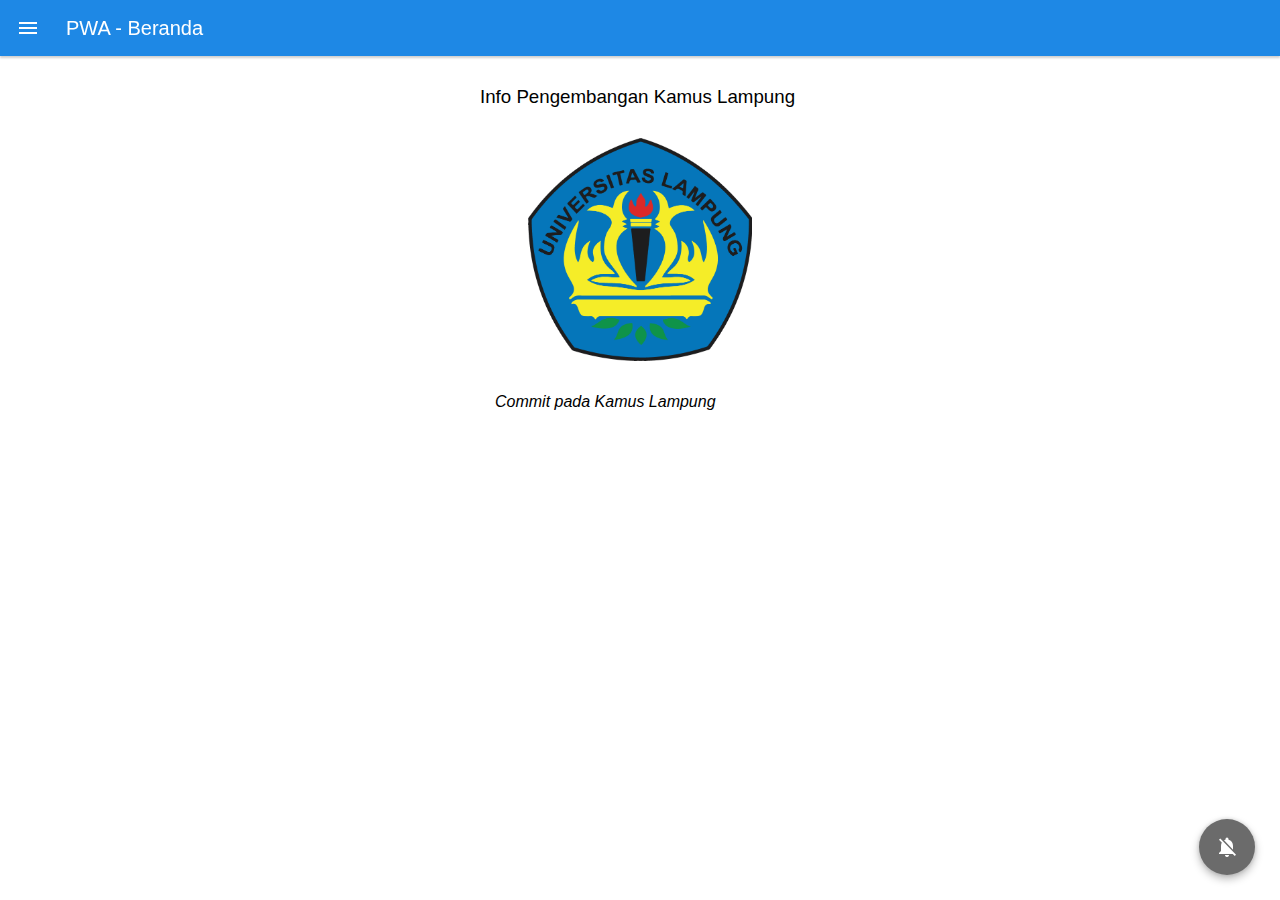
<file: index.html>
<!DOCTYPE html>
<html>
    <head>
        <meta charset="utf-8">
        <meta http-equiv="X-UA-Compatible" content="IE=edge">
        <meta name="viewport" content="width=device-width, initial-scale=1.0">
        <title>Commits PWA</title>
         <link rel="manifest" href="./manifest.json">
        <link rel="stylesheet" href="css/style.css">
    </head>
    <body>
        <div class="app app__layout">
            <header>
                <span class="header__icon">
                    <svg class="menu__icon no--select" width="24px" height="24px" viewBox="0 0 48 48" fill="#fff">
                        <path d="M6 36h36v-4H6v4zm0-10h36v-4H6v4zm0-14v4h36v-4H6z"></path>
                    </svg>
                </span>

                <span class="header__title no--select">PWA - Beranda</span>
            </header>

            <div class="menu">
                <div class="menu__header"></div>
                <ul class="menu__list">
                    <li><a href="index.html">Beranda</a></li>
                    <li><a href="latest.html">Commit</a></li>
                </ul>
            </div>

            <div class="menu__overlay"></div>

            <div class="app__content">
                <section class="section">
                    <h3>Info Pengembangan Kamus Lampung</h3>
                    <img class="profile-pic" src="./images/Logo-2016-Unila.png" alt="Universitas Lampung">

                    <p class="home-note">Commit pada Kamus Lampung</p>
                </section>

                <div class="fab fab__push">
                    <div class="fab__ripple"></div>
                    <img class="fab__image" src="./images/push-off.png" alt="Push Notification">
                </div>

                <!-- Toast msg's -->
                <div class="toast__container"></div>
            </div>
        </div>

        <script src="./js/app.js"></script>
        <script src="./js/toast.js"></script>
        <script src="./js/offline.js"></script>
        <script src="./js/menu.js"></script>
        <script src="./js/notification.js"></script>
    </body>
</html>
</file>
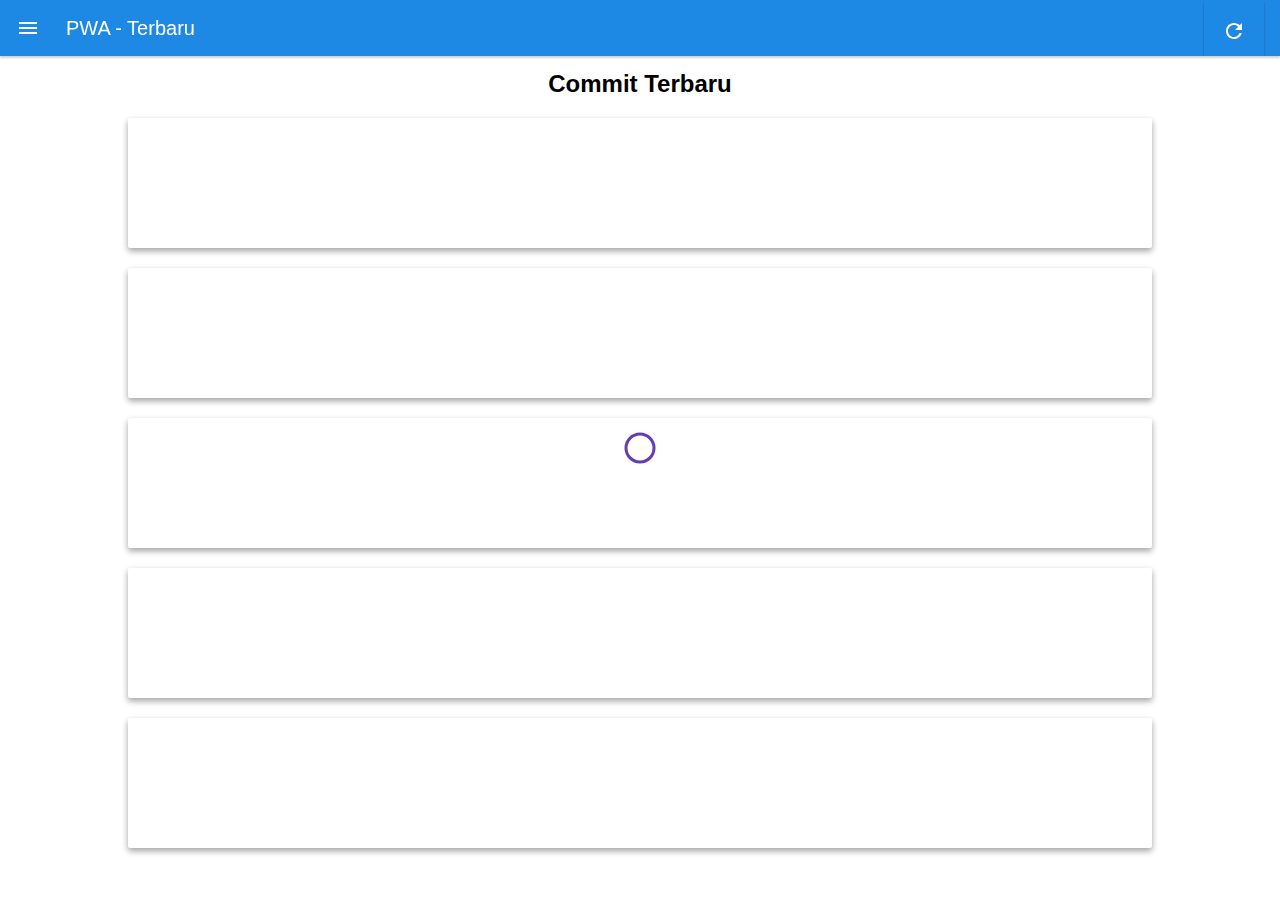
<file: latest.html>
<!DOCTYPE html>
<html lang="en">

<head>
    <meta charset="UTF-8">
    <meta http-equiv="X-UA-Compatible" content="IE=edge">
    <meta name="viewport" content="width=device-width, initial-scale=1.0">
    <title>Commits PWA</title>
     <link rel="manifest" href="./manifest.json">
    <link rel="stylesheet" href="css/style.css">
</head>

<body>
    <div class="app app_layout">
        <header>
            <span class="header__icon">
                    <svg class="menu__icon no--select" width="24px" height="24px" viewBox="0 0 48 48" fill="#fff">
                        <path d="M6 36h36v-4H6v4zm0-10h36v-4H6v4zm0-14v4h36v-4H6z"></path>
                    </svg>
                </span>

            <span class="header__title no--select">PWA - Terbaru</span>
            <button id="butRefresh" class="headerButton" aria-label="Refresh"></button>
        </header>

        <div class="menu">
            <div class="menu__header"></div>
            <ul class="menu__list">
                <li>
                    <a href="index.html">Beranda</a>
                </li>
                <li>
                    <a href="latest.html">Commit</a>
                </li>
            </ul>
        </div>

        <div class="menu__overlay"></div>

        <section class="card_container">
            <h2 style="margin-top: 70px; text-align: center;">Commit Terbaru</h2>

            <div class="container">
                <section class="card first">

                </section>
                <section class="card second">

                </section>
                <section class="card third">

                </section>
                <section class="card fourth">

                </section>
                <section class="card fifth">

                </section>
            </div>
        </section>

        <div class="loader">
            <svg viewBox="0 0 32 32" width="32" height="32">
                <circle id="spinner" cx="16" cy="16" r="14" fill="none"></circle>
            </svg>
        </div>
        <!-- Pesan Toast  -->
        <div class="toast__container"></div>

    </div>

    <script src="./js/app.js"></script>
    <script src="./js/latest.js"></script>
    <script src="./js/toast.js"></script>
    <script src="./js/offline.js"></script>
    <script src="./js/menu.js"></script>
</body>

</html>
</file>
<file: css/style.css>
/*

# BEM (BLOCK, ELEMENT, MODIFIER) METHEDOLOGY

<div class="card card--show">
  <div class="card__title"></div>
  <div class="card__container">

  </div>
</div>

.card - BLOCK

.card__title - ELEMENT

.card--show - MODIFIER

*/


/* RESET styles */

*,
*::after,
*::before {
  box-sizing: border-box;
}

html,
body,
p {
  margin: 0;
  padding: 0;
}

a {
  text-decoration: none;
  color: inherit;
}

ul,
li {
  list-style: none;
  padding: 0;
  margin: 0;
}

.no--select {
  -moz-user-select: none;
  -ms-user-select: none;
  -webkit-user-select: none;
  user-select: none;
}

h3 {
  text-align: left;
  margin-top: 20px;
  margin-bottom: 30px;
  font-weight: 500;
}

/* MAIN styles */

body {
  font-family: Roboto, 'Helvetica Neue', Helvetica, Arial, sans-serif;
  font-size: 1rem;
  -webkit-font-smoothing: antialiased;
  -webkit-text-size-adjust: 100%;
  padding: 0;
  margin: 0;
  scroll-behavior: smooth;
}

.app-layout {
  position: absolute;
  top: 0;
  left: 0;
  right: 0;
  bottom: 0;
  width: 100%;
  height: 100%;
}

header {
  position: fixed;
  width: 100%;
  height: 56px;
  top: 0;
  background-color: #1E88E5;
  box-shadow: 0 2px 2px 0 rgba(0, 0, 0, 0.19);
  display: -webkit-box;
  display: -ms-flexbox;
  display: flex;
  overflow: hidden;
  z-index: 1;
  color: #fff;
  -webkit-user-select: none;
     -moz-user-select: none;
      -ms-user-select: none;
          user-select: none;
  -webkit-transition: background-color 250ms linear;
  transition: background-color 250ms linear;
}

.app__offline {
  background-color: #6b6b6b;
}

.offline {
  background: #6b6b6b;
}

.container h4{
  font-family: Consolas, "courier new";
}

.header__icon {
  width: 48px;
  height: 48px;
  margin: 4px;
  display: -webkit-box;
  display: -ms-flexbox;
  display: flex;
  -webkit-box-align: center;
  -ms-flex-align: center;
  align-items: center;
  -webkit-box-pack: center;
  -ms-flex-pack: center;
  justify-content: center;
  cursor: pointer;
}

.header__icon:active {
  opacity: 0.8;
  outline: 1px solid #fff;
}

.header__title {
  color: #fff;
  font-size: 20px;
  -ms-flex-item-align: center;
  -ms-grid-row-align: center;
  align-self: center;
  margin-left: 10px;
}

.menu {
  width: 280px;
  height: 100%;
  background: #fff;
  position: fixed;
  top: 0;
  bottom: 0;
  box-shadow: 0px 0px 11px 0px rgba(0, 0, 0, 0.4);
  z-index: 1;
  -webkit-transition: transform 0.3s cubic-bezier(0, 0, 0.30, 1);
  -webkit-transition: -webkit-transform 0.3s cubic-bezier(0, 0, 0.30, 1);
  transition: -webkit-transform 0.3s cubic-bezier(0, 0, 0.30, 1);
  transition: transform 0.3s cubic-bezier(0, 0, 0.30, 1);
  transition: transform 0.3s cubic-bezier(0, 0, 0.30, 1), -webkit-transform 0.3s cubic-bezier(0, 0, 0.30, 1);
  -webkit-transform: translateX(-110%);
  transform: translateX(-110%);
  will-change: transform;
  z-index: 2;
}

.menu--show {
  -webkit-transform: translateX(0);
  transform: translateX(0);
}

.menu__overlay {
  width: 100%;
  height: 100%;
  position: fixed;
  top: 0;
  left: 0;
  right: 0;
  bottom: 0;
  background: rgba(0, 0, 0, 0.3);
  -webkit-transition: opacity 0.15s cubic-bezier(0, 0, 0.30, 1);
  transition: opacity 0.15s cubic-bezier(0, 0, 0.30, 1);
  visibility: hidden;
  opacity: 0;
  z-index: 1;
}

.menu__overlay--show {
  visibility: visible;
  opacity: 1;
}

.menu__header {
  height: 150px;
  background: #1E88E5;
  color: #fff;
  border-bottom: 1px solid #ddd;
}

.menu__list {
  width: inherit;
  height: inherit;
  overflow: auto;
  overflow-x: hidden;
  -webkit-overflow-scrolling: touch;
}

.menu__list li a {
  padding: 20px;
  color: rgba(0,0,0,0.87);
  cursor: pointer;
  display: block;
}

.menu__list li a:active,
.menu__list li a:hover {
  background: #e7e7e7;
}

.app__content {
  width: 320px;
  height: 100%;
  margin: 0 auto;
  margin-top: 56px;
  padding-top: 10px;
}

.toast__container {
  position: fixed;
  bottom: 20px;
  left: 20px;
  pointer-events: none;
}

.profile-pic {
  width: 70%;
  max-width: 300px;
  display: block;
  margin: 0 auto;
}

.home-note {
  font-style: oblique;
  margin-top: 20px;
  padding: 12px 15px;
}

.toast__msg {
  width: 250px;
  min-height: 50px;
  background: rgba(0, 0, 0, 0.9);
  color: #fff;
  display: -webkit-box;
  display: -ms-flexbox;
  display: flex;
  -webkit-box-align: center;
      -ms-flex-align: center;
          align-items: center;
  -webkit-box-pack: justify;
      -ms-flex-pack: justify;
          justify-content: space-between;
  font-size: 14px;
  font-weight: 500;
  padding-left: 15px;
  padding-right: 10px;
  word-break: break-all;
  -webkit-transition: opacity 3s cubic-bezier(0, 0, 0.30, 1) 0;
  -webkit-transition: opacity 0.30s cubic-bezier(0, 0, 0.30, 1) 0;
  transition: opacity 0.30s cubic-bezier(0, 0, 0.30, 1) 0;
  text-transform: initial;
  margin-bottom: 10px;
  border-radius: 2px;
}

.toast__msg--hide {
  opacity: 0;
}

button {
  min-width: 60px;
  font-size: 14px;
  border: 0;
  background: #4F8EFA;
  color: #fff;
  border-radius: 2px;
  margin: 0 auto -5px;
  display: inline-block;
  cursor: pointer;
  outline: 0;
  box-shadow: 0 2px 2px 0 rgba(0, 0, 0, 0.38);
  -webkit-box-shadow: 0 2px 2px 0 rgba(0, 0, 0, 0.38);
  -moz-box-shadow: 0 2px 2px 0 rgba(0, 0, 0, 0.38);
  -o-box-shadow: 0 2px 2px 0 rgba(0, 0, 0, 0.38);
  -webkit-user-select: none;
}

button:active {
  box-shadow: none;
}

button:disabled {
  background: #ccc;
  color: #000;
  cursor: not-allowed;
}

.custom__button p {
  position: initial;
  margin: 0;
  padding-left: 10px;
}

.custom__button {
  padding: 10px 15px;
  font-family: 'Roboto', arial, sans-serif;
  text-align: left;
}

.turn-on-sync {
  min-width: 75px;
  height: 30px;
  margin-left: 10px;
}

.custom__input:checked + .custom__checkbox {
  background: rgb(195, 195, 195);
}

.custom__input:checked + .custom__checkbox::before {
  left: 25px;
  background: #0288d1;
}

.card__container {
  margin-top: 30px;
  display: -webkit-box;
  display: -ms-flexbox;
  display: flex;
  -webkit-box-orient: vertical;
  -webkit-box-direction: normal;
      -ms-flex-direction: column;
          flex-direction: column;
}

.card {
  width: 80%;
  min-height: 130px;
  background: #fff;
  margin: 20px auto;
  box-shadow: 0 3px 6px rgba(0,0,0,0.16), 0 3px 6px rgba(0,0,0,0.23);
  border-radius: 2px;
  position: relative;
  padding: 4px 1em;
}

.card a {
  color: red;
  cursor: pointer;
}

.card__title,
.card__desc {
  display: block;
  font-style: italic;
  font-size: 14px;
  text-align: center;
}

.card__title {
  margin-left: 5px;
  font-weight: 500;
}

.card__temp {
  padding: 20px;
  padding-bottom: 10px;
}

.card__following,
.card__followers {
  padding: 10px 20px 5px;
}

.card__desc {
  padding: 12px 15px;
  vertical-align: top;
}

.card__img {
  width: 60px;
  height: 60px;
  display: block;
  margin: 20px auto 10px;
  border-radius: 50%;
}

b {
  font-family: inherit;
  font-weight: 500;
}

.card b {
  margin-right: 5px;
}

.card__temp,
.card__followers,
.card__following {
  display: -webkit-box;
  display: -ms-flexbox;
  display: flex;
  -webkit-box-orient: horizontal;
  -webkit-box-direction: normal;
      -ms-flex-direction: row;
          flex-direction: row;
  margin-bottom: 5px;
}

.card__followers {
  margin-bottom: 20px;
}

.fab {
  width: 56px;
  height: 56px;
  background: #6b6b6b;
  border-radius: 50%;
  box-shadow: 0 0 4px rgba(0, 0, 0, 0.14), 0 4px 8px rgba(0, 0, 0, 0.28);
  color: #fff;
  display: -webkit-box;
  display: -ms-flexbox;
  display: flex;
  -webkit-box-pack: center;
      -ms-flex-pack: center;
          justify-content: center;
  -webkit-box-align: center;
      -ms-flex-align: center;
          align-items: center;
  cursor: pointer;
  position: fixed;
  bottom: 0;
  right: 0;
  margin: 25px;
  -webkit-tap-highlight-color: transparent;
  -webkit-backface-visibility: hidden;
          backface-visibility: hidden;
  overflow: hidden;
}

.fab.active {
  background: #F44336;
}

.fab__ripple {
  position: absolute;
  left: -17px;
  bottom: -12px;
  width: 56px;
  height: 56px;
  -webkit-transform: scale(0.5);
          transform: scale(0.5);
  background: #fff;
  border-radius: 50%;
  -webkit-transform-origin: 50%;
          transform-origin: 50%;
  -webkit-transition: -webkit-transform 0.35s cubic-bezier(0, 0, 0.3, 1) 0ms;
  transition: -webkit-transform 0.35s cubic-bezier(0, 0, 0.3, 1) 0ms;
  transition: transform 0.35s cubic-bezier(0, 0, 0.3, 1) 0ms;
  transition: transform 0.35s cubic-bezier(0, 0, 0.3, 1) 0ms, -webkit-transform 0.35s cubic-bezier(0, 0, 0.3, 1) 0ms;
  -webkit-backface-visibility: hidden;
          backface-visibility: hidden;
  will-change: transform;
  z-index: 2;
  opacity: 0;
  -webkit-user-select: none;
     -moz-user-select: none;
      -ms-user-select: none;
          user-select: none;
}

.fab:active .fab__ripple {
  opacity: 0.2;
  -webkit-transform: scale(1) translate(31%, -22%);
          transform: scale(1) translate(31%, -22%);
}

.fab__image {
  overflow: hidden;
  z-index: 3;
}

.add__card {
  margin: 40px auto;
  text-align: center;
}

.add__input {
  width: 170px;
  height: 35px;
  border: 1px solid #ccc;
  padding-left: 10px;
  font-size: 13px;
  display: block;
  margin: 10px auto;
}

.add__btn {
  height: 34px;
  min-width: 70px;
  margin-top: 10px;
  display: block;
  margin-left: 0;
}

.add__card ul,
.add__card li,
.share__container li {
  width: 280px;
  text-align: left;
  margin: 15px auto;
}

.add__card p {
  font-weight: 500;
  font-size: 18px;
  margin-top: 40px;
}

.card span {
  display: block;
}

.add__to-card {
  display: -webkit-box;
  display: -ms-flexbox;
  display: flex;
  -webkit-box-orient: horizontal;
  -webkit-box-direction: normal;
      -ms-flex-direction: row;
          flex-direction: row;
  margin-bottom: 20px;
}

.bg-sync__text {
  font-size: 12px;
  padding-left: 5px;
  color: #008000;
}

.custom__button.custom__button-bg {
  padding: 0;
  margin: 0;
  display: inline-block;
}

.custom__button.custom__button-bg.hide {
  display: none;
}

b i a {
  text-decoration: underline;
  color: #1E88E5;
}

.add__card ul + p {
  margin-top: 20px;
}

.card__spinner {
  position: absolute;
  left: 0;
  right: 0;
  bottom: 0;
  top: 0;
  margin: auto;
  background: rgba(0, 0, 0, 0.16);
  display: none;
}

.card__spinner::after {
  content: "Loading...";
  color: #1E88E5;
  background: #fff;
  position: absolute;
  left: 0;
  right: 0;
  bottom: 0;
  top: 0;
  margin: auto;
  text-align: center;
  line-height: 380px;
  font-size: 18px;
}

.loader {
  left: 50%;
  top: 50%;
  position: fixed;
  -webkit-transform: translate(-50%, -50%);
          transform: translate(-50%, -50%);

}

.loader #spinner {
    box-sizing: border-box;
    stroke: #673AB7;
    stroke-width: 3px;
    -webkit-transform-origin: 50%;
            transform-origin: 50%;
    -webkit-animation: line 1.6s cubic-bezier(0.4, 0, 0.2, 1) infinite, rotate 1.6s linear infinite;
            animation: line 1.6s cubic-bezier(0.4, 0, 0.2, 1) infinite, rotate 1.6s linear infinite;
}

.card__spinner.show {
  display: block;
}

.share__container a {
  text-decoration: underline;
  color: #1E88E5;
}

.share__container {
  margin-bottom: 50px;
}

.share {
  margin: 20px auto;
  text-align: center;
  display: block;
}

.headerButton {
    width: 24px;
    margin-right: 16px;
    overflow: hidden;
    /** opacity: 0.54; **/
    -webkit-transition: opacity 0.333s cubic-bezier(0, 0, 0.21, 1);
    transition: opacity 0.333s cubic-bezier(0, 0, 0.21, 1);
    border: none;
    outline: none;
    cursor: pointer;
}

#butRefresh {
    background: url(../images/ic_refresh_white_24px.svg) center center no-repeat;
}
</file>
